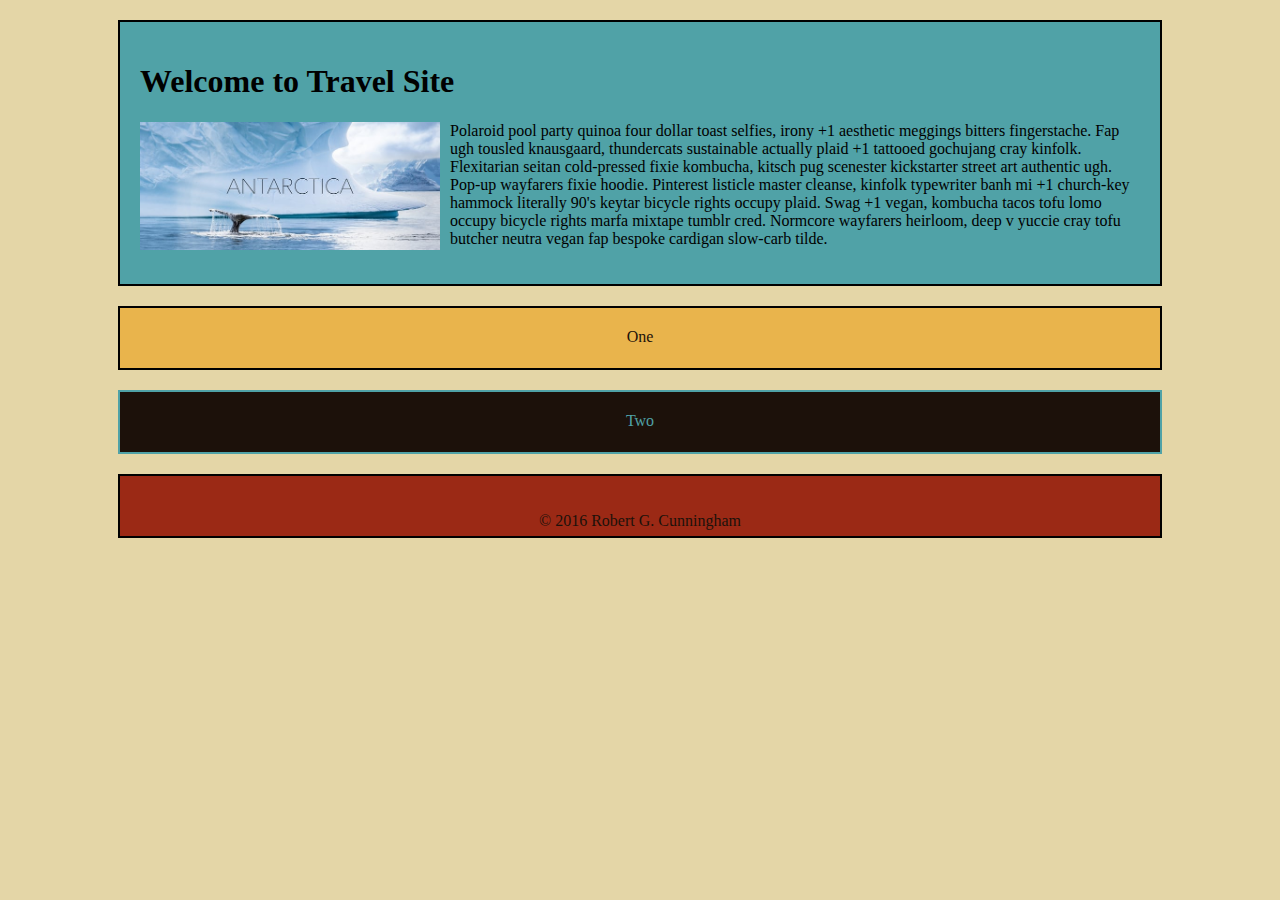
<file: index.html>
<!DOCTYPE html>
<html>
	<head>
		<title>My first webpage</title>
		<link rel="stylesheet" href="assets/stylesheets/styles.css">
	</head>

	<BODY>
		<div id="content">
			<h1>Welcome to Travel Site</h1>
				<p><img src="assets/images/travel/antarctica.jpg">Polaroid pool party quinoa four dollar toast selfies, irony +1 aesthetic meggings bitters fingerstache. Fap ugh tousled knausgaard, thundercats sustainable actually plaid +1 tattooed gochujang cray kinfolk. Flexitarian seitan cold-pressed fixie kombucha, kitsch pug scenester kickstarter street art authentic ugh. Pop-up wayfarers fixie hoodie. Pinterest listicle master cleanse, kinfolk typewriter banh mi +1 church-key hammock literally 90's keytar bicycle rights occupy plaid. Swag +1 vegan, kombucha tacos tofu lomo occupy bicycle rights marfa mixtape tumblr cred. Normcore wayfarers heirloom, deep v yuccie cray tofu butcher neutra vegan fap bespoke cardigan slow-carb tilde.</p>
		</div>

		<div class="one">One</div>
		<div class="two">Two</div>

		<div class="footer">
			<p>&#169; 2016 Robert G. Cunningham</p>
		</div>
	</body>

	</html>
</file>
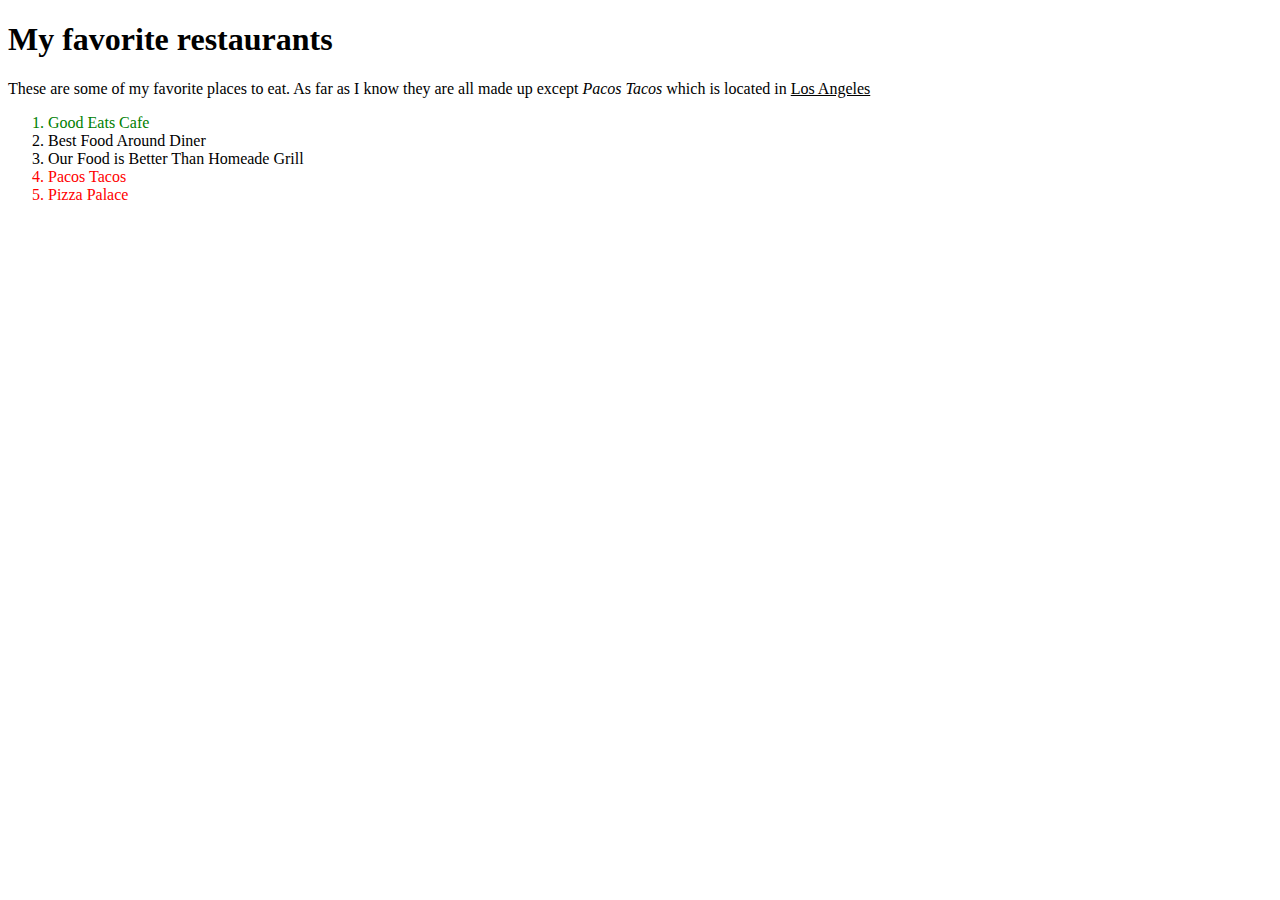
<file: eats.html>
<!DOCTYPE html>
<html>
	<head>
		<title>Eats</title>
		<link rel="stylesheet" href="assets/stylesheets/eats-styles.css">
	</head>

	<BODY>
		<h1>My favorite restaurants</h1>
			<p>These are some of my favorite places to eat. As far as I know they are all made up except <i>Pacos Tacos</i> which is located in <u>Los Angeles</u></p>
			<!-- command/ comments out -->
				<ol>
					<li id="cafe">Good Eats Cafe</li>
					<li>Best Food Around Diner</li>
					<li>Our Food is Better Than Homeade Grill</li>
					<li class="fave">Pacos Tacos</li>
					<li class="fave">Pizza Palace</li>
				</ol>

	</body>

	</html>
</file>
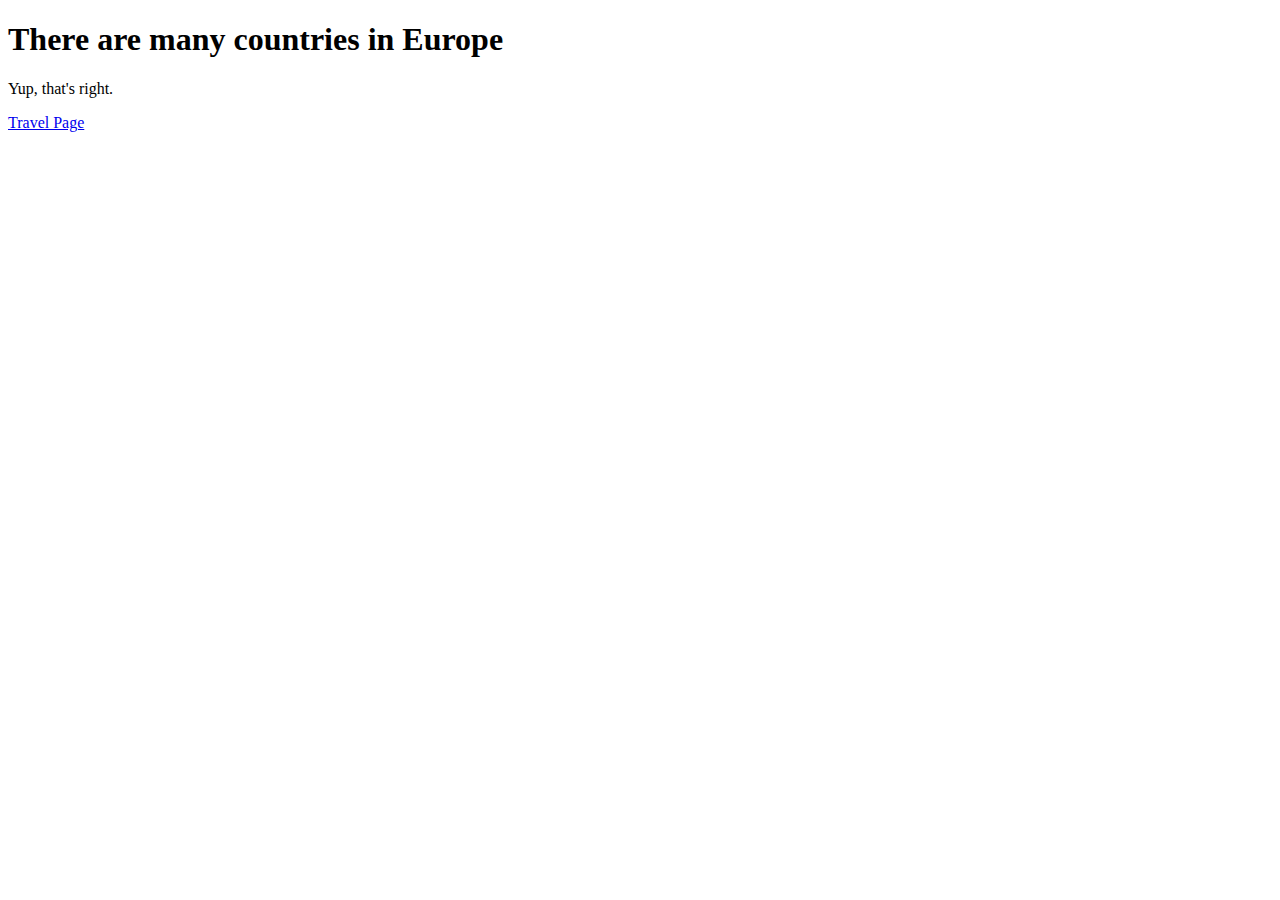
<file: Europe.html>
<!DOCTYPE html>
<html>
	<head>
		<title>Europe</title>
	</head>

	<BODY>
		<h1>There are many countries in Europe</h1>
			<p>Yup, that's right.</p>
			<a href="travel.html">Travel Page</a>
	</body>

	</html>
</file>
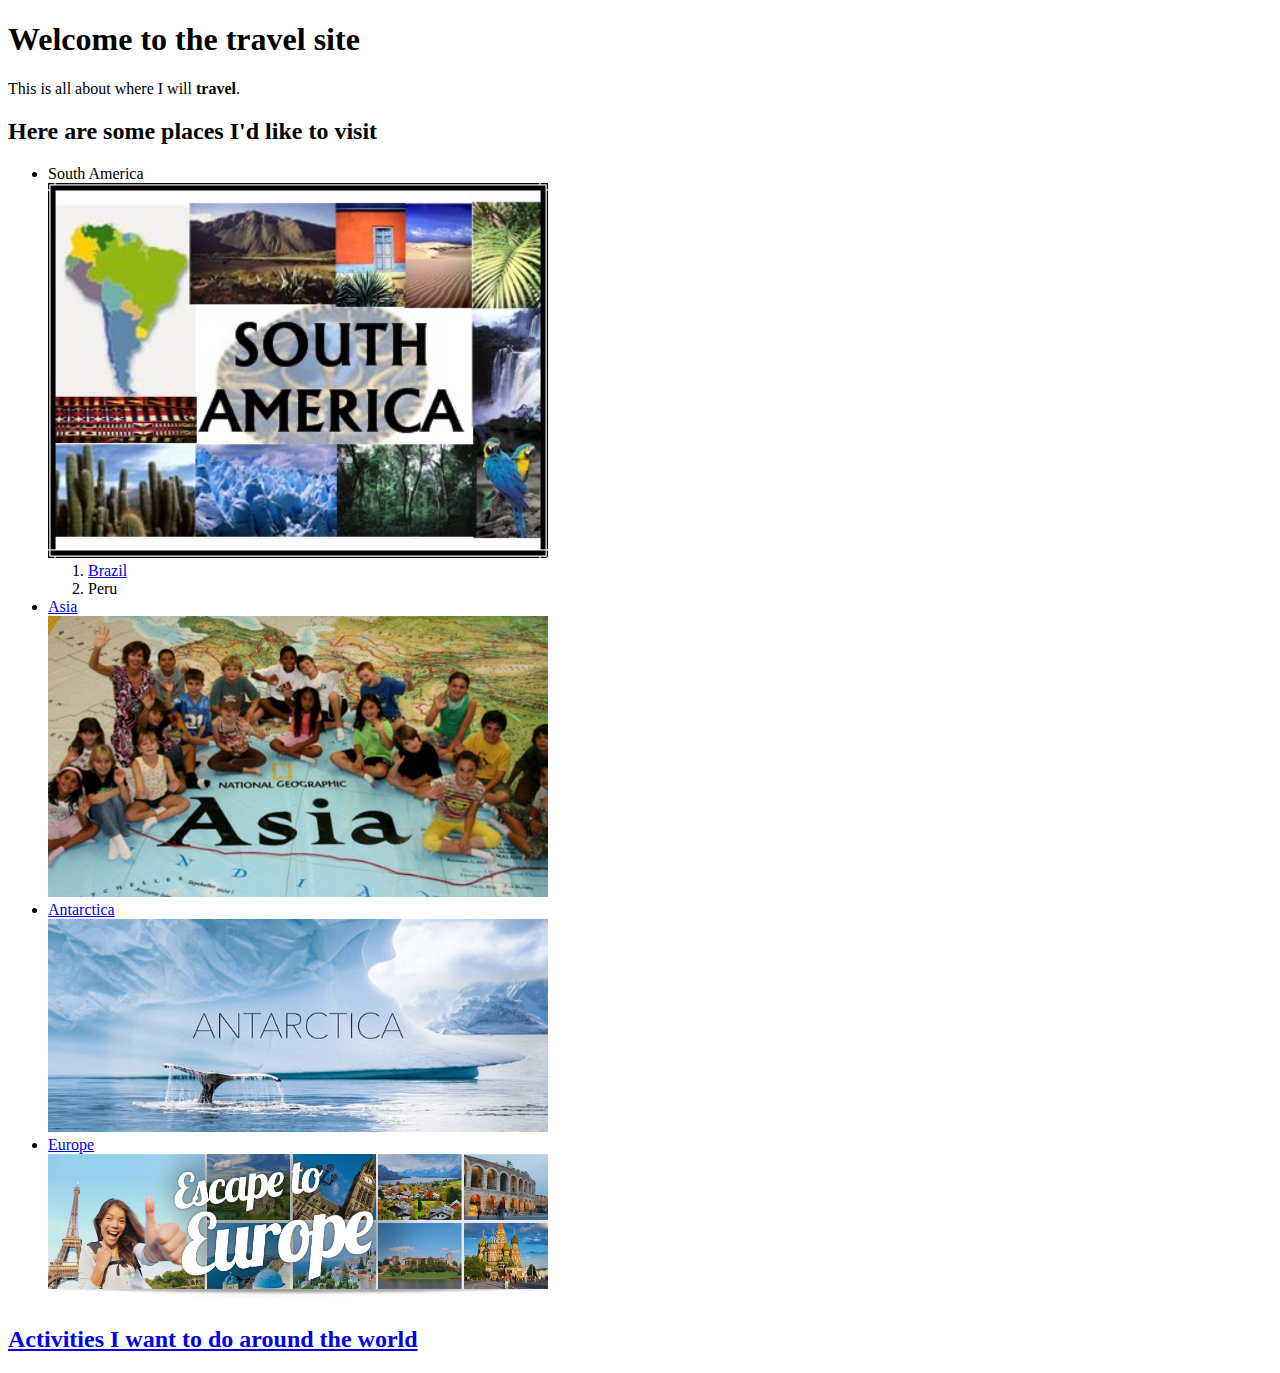
<file: travel.html>
<!DOCTYPE html>
<html>
	<head>
		<title>Travel</title>
	</head>

	<BODY>
		<h1>Welcome to the travel site</h1>
			<p>This is all about where I will <b>travel</b>.</p>
		<h2>Here are some places I'd like to visit</h2>
			<ul>
				<li>South America</li>
				<img src="assets/images/southamerica.jpg" width="500" alt="South America">
					<ol>
						<li><a href="https://en.wikipedia.org/wiki/Brazil" target="_blank">Brazil</a></li>
						<li>Peru</li>
					</ol>
				<li><a href="https://en.wikipedia.org/wiki/Asia">Asia</a></li>
				<img src="assets/images/asia.jpg" width="500" alt="Asia">
				<li><a href="https://en.wikipedia.org/wiki/Antarctica" target="_blank">Antarctica</a></li>
				<img src="assets/images/antarctica.jpg" width="500" alt="Antarctica">
				<li><a href="europe.html">Europe</a></li>
				<img src="assets/images/europe.jpg" width="500" alt="Europe">
			</ul>
		<h2><a href="travel_activities.html">Activities I want to do around the world</a></h2>
		
	</body>

	</html>
</file>
<file: assets/stylesheets/styles.css>
#content {
  width: 1000px;
  background: #50a2a7;
  border: 2px solid black;
  padding: 20px; /* Adds 20px of space to all sides */
  margin: 20px auto;  /* Adds 20px to the top & bottom & centers left/right */
}

img {
  width: 300px;
  float: left;
  padding-right: 10px;
}

.footer {
	height: 20px;
	width: 1000px;
	border: 2px solid black;
	background-color: #9b2915;
	font: 12px;
	color: #1c110a;
	padding: 20px;
	margin: 20px auto;
	text-align: center;
}

body {
	background-color: #e4d6a7;
}

.one {
	height: 20px;
	width: 1000px;
	border: 2px solid black;
	background-color: #e9b44c;
	font: 12px;
	color: #1c110a;
	padding: 20px;
	margin: 20px auto;
	text-align: center;
}

.two {
	height: 20px;
	width: 1000px;
	border: 2px solid #50a2a7;
	background-color: #1c110a;
	font: 12px;
	color: #50a2a7;
	padding: 20px;
	margin: 20px auto;
	text-align: center;
}
</file>
<file: assets/stylesheets/eats-styles.css>
.fave{
	color:red;
}

#cafe{
	color:green;
}
</file>
